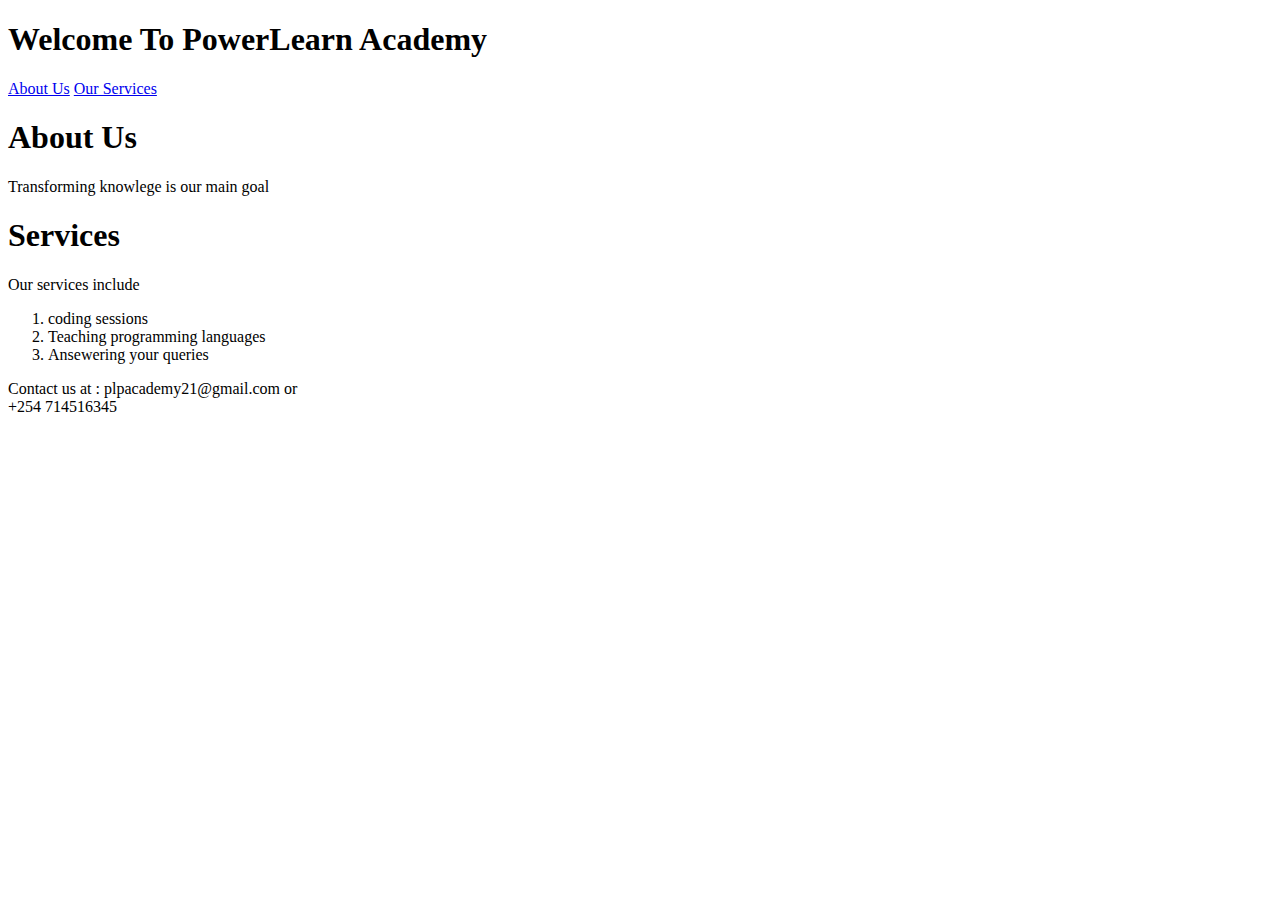
<file: index.html>
<!DOCTYPE html>
<html lang="en">
<head>
    <meta charset="UTF-8">
    <meta name="viewport" content="width=device-width, initial-scale=1.0">
    <title>knowlege Tranforms</title>
</head>
<body>
    <header>
        <h1>Welcome To PowerLearn Academy </h1>
    </header>
    <nav>
        <a href="About">About Us</a>
        <a href="Services"> Our Services</a>
    </nav>
    
    <section id="About">
        <h1>About Us</h1>
        <p>Transforming knowlege is our main goal</p>
 </section>
 <section id="Services">
    <h1>Services</h1>
    <p>Our services include</p>
    <ol>
        <li>coding sessions</li>
        <li>Teaching programming languages</li>
        <li>Ansewering your queries</li>
    </ol>

 </section>
 <footer>
    <p>Contact us at : plpacademy21@gmail.com or <br> +254 714516345 </p>
 </footer>
    
</body>
</html>
</file>
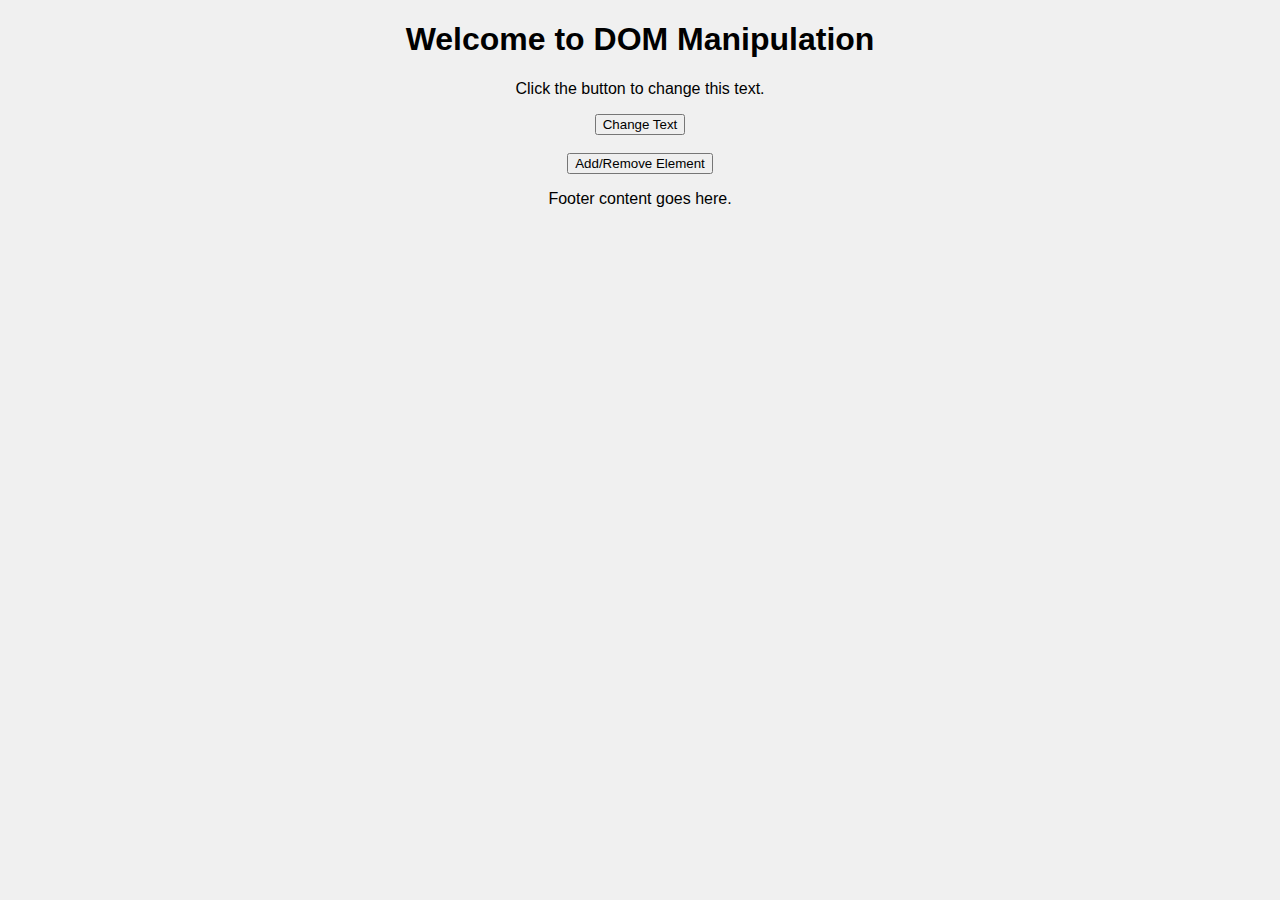
<file: Dom.html>
<!DOCTYPE html>
<html lang="en">
<head>
    <meta charset="UTF-8">
    <meta name="viewport" content="width=device-width, initial-scale=1.0">
    <title>DOM Manipulation Example</title>
    <style>
        /* Some initial CSS */
        body {
            font-family: Arial, sans-serif;
            background-color: #f0f0f0;
            text-align: center;
            margin: 20px;
        }

        #dynamic-element {
            color: blue;
            margin-top: 20px;
        }

        .hidden {
            display: none;
        }
    </style>
</head>
<body>
    <header>
        <h1>Welcome to DOM Manipulation</h1>
    </header>

    <main>
        <p id="text-content">Click the button to change this text.</p>
        <button id="change-text">Change Text</button>
        <br><br>
        <button id="toggle-element">Add/Remove Element</button>
        <div id="dynamic-container"></div>
    </main>

    <footer>
        <p>Footer content goes here.</p>
    </footer>

    <script src="script.js"></script>
</body>
</html>
</file>
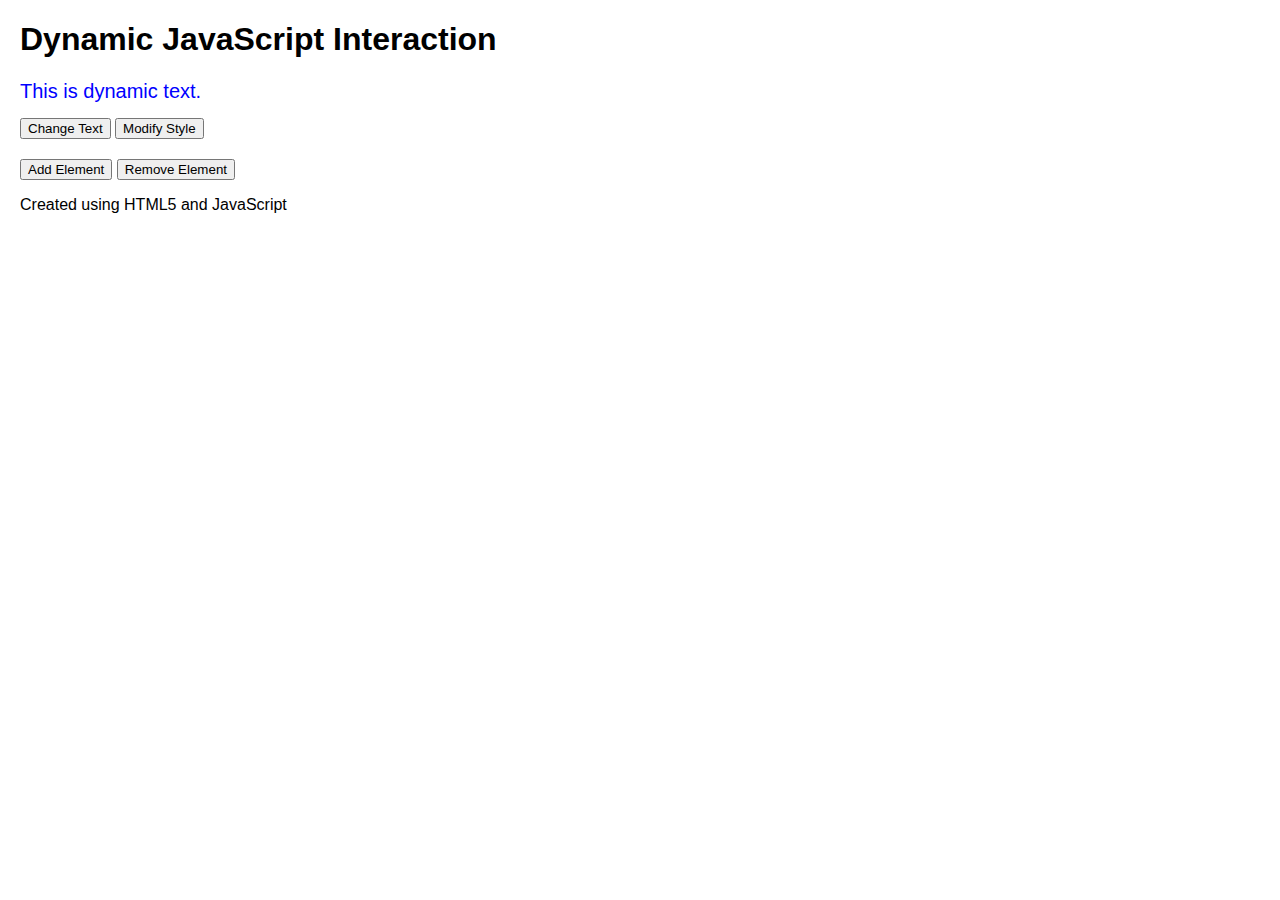
<file: Dynamic.html>
<!DOCTYPE html>
<html lang="en">
<head>
    <meta charset="UTF-8">
    <meta name="viewport" content="width=device-width, initial-scale=1.0">
    <title>Dynamic JavaScript Interaction</title>
    <style>
        /* Basic styling for demonstration */
        body {
            font-family: Arial, sans-serif;
            margin: 20px;
        }
        .dynamic-text {
            color: blue;
            font-size: 20px;
            margin-bottom: 15px;
        }
        #container {
            margin-top: 20px;
        }
    </style>
</head>
<body>
    <header>
        <h1>Dynamic JavaScript Interaction</h1>
    </header>

    <section>
        <p class="dynamic-text" id="dynamicText">This is dynamic text.</p>
        <button onclick="changeText()">Change Text</button>
        <button onclick="modifyStyle()">Modify Style</button>
    </section>

    <section id="container">
        <button onclick="addElement()">Add Element</button>
        <button onclick="removeElement()">Remove Element</button>
    </section>

    <footer>
        <p>Created using HTML5 and JavaScript</p>
    </footer>

    <script src="script1.js"></script>
</body>
</html>
</file>
